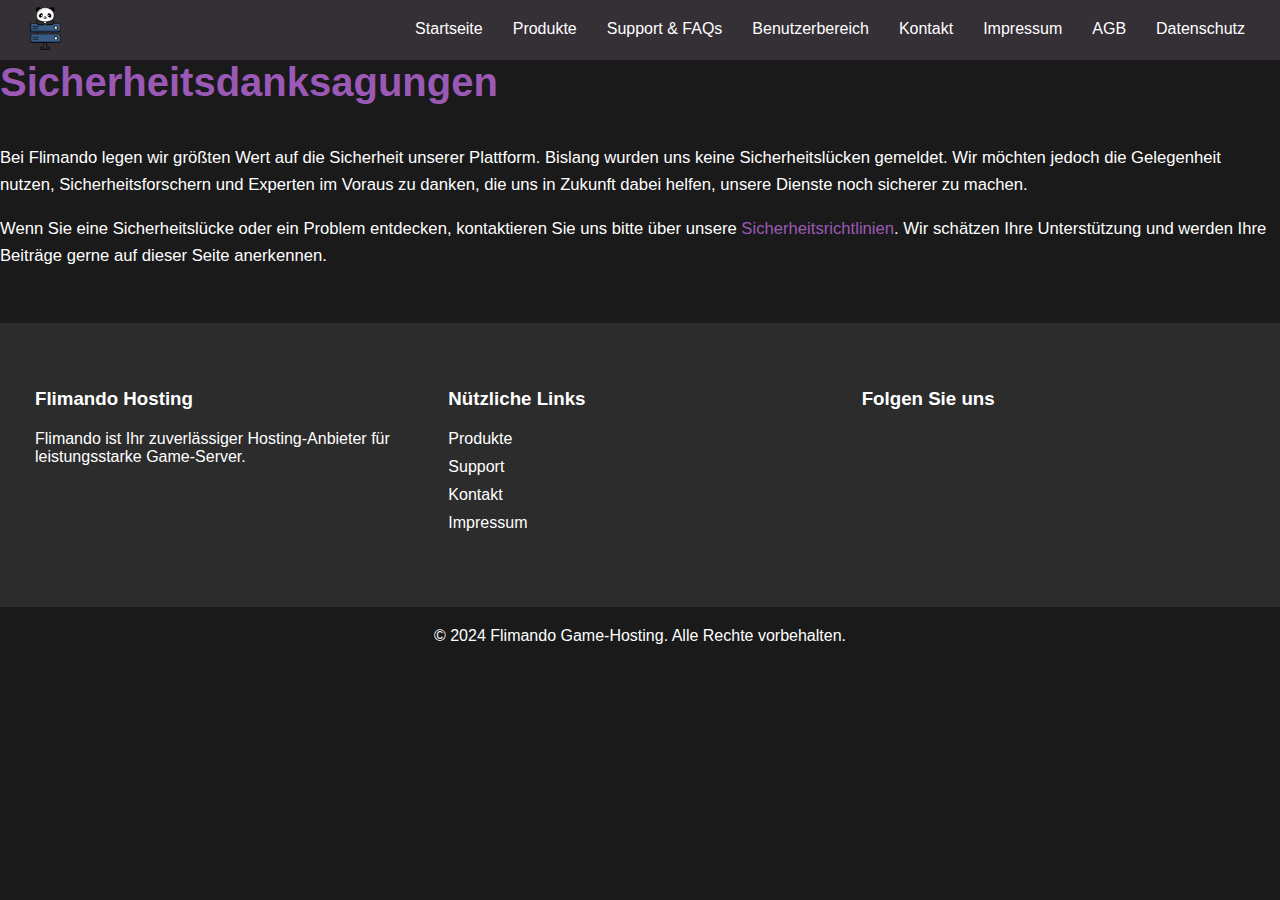
<file: security-acknowledgements.html>
<!DOCTYPE html>
<html lang="de">
<head>
    <meta charset="UTF-8">
    <title>Sicherheitsdanksagungen - Flimando</title>
    <meta name="description" content="Wir bedanken uns bei den Sicherheitsforschern, die zur Sicherheit von Flimando beigetragen haben.">
    <link rel="stylesheet" href="styles.css">
</head>
<body>
    <!-- Navigation -->
    <header>
        <nav>
            <div class="logo">
                <a href="index"><img src="logo.png" alt="Flimando Logo"></a>
            </div>
            <ul class="nav-links">
                <li><a href="index">Startseite</a></li>
                <li><a href="produkte">Produkte</a></li>
                <li><a href="support">Support & FAQs</a></li>
                <li><a href="dashboard">Benutzerbereich</a></li>
                <li><a href="kontakt">Kontakt</a></li>
                <li><a href="impressum">Impressum</a></li>
                <li><a href="agb">AGB</a></li>
                <li><a href="datenschutz">Datenschutz</a></li>
            </ul>
        </nav>
    </header>

    <!-- Hauptinhalt -->
    <main>
        <section class="legal">
            <h1>Sicherheitsdanksagungen</h1>
            <p>
                Bei Flimando legen wir größten Wert auf die Sicherheit unserer Plattform. Bislang wurden uns keine Sicherheitslücken gemeldet. Wir möchten jedoch die Gelegenheit nutzen, Sicherheitsforschern und Experten im Voraus zu danken, die uns in Zukunft dabei helfen, unsere Dienste noch sicherer zu machen.
            </p>
            <br>
            <p>
            Wenn Sie eine Sicherheitslücke oder ein Problem entdecken, kontaktieren Sie uns bitte über unsere <a href=".well-known/security.txt">Sicherheitsrichtlinien</a>. Wir schätzen Ihre Unterstützung und werden Ihre Beiträge gerne auf dieser Seite anerkennen.<br>
            <br><br>
        </p>
        </section>
    </main>

    <!-- Footer -->
    <footer>
        <div class="footer-content">
            <div class="footer-section about">
                <h3>Flimando Hosting</h3>
                <p>Flimando ist Ihr zuverlässiger Hosting-Anbieter für leistungsstarke Game-Server.</p>
            </div>
            <div class="footer-section links">
                <h3>Nützliche Links</h3>
                <ul>
                    <li><a href="produkte">Produkte</a></li>
                    <li><a href="support">Support</a></li>
                    <li><a href="kontakt">Kontakt</a></li>
                    <li><a href="impressum">Impressum</a></li>
                </ul>
            </div>
            <div class="footer-section social">
                <h3>Folgen Sie uns</h3>
                <a href="https://discord.gg/kgJV8tK932" target="_blank"><i class="fab fa-discord" alt="Discord Logo"></i></a>
                <a href="https://twitter.com/flimando_dach" target="_blank"><i class="fab fa-twitter" alt="Twitter Logo"></i></a>
            </div>
        </div>
        <div class="footer-bottom">
            <p>&copy; 2024 Flimando Game-Hosting. Alle Rechte vorbehalten.</p>
        </div>
    </footer>

    <!-- JavaScript-Datei -->
    <script src="script.js"></script>
</body>
</html>
</file>
<file: styles.css>
/* Allgemeine Stile */
* {
    margin: 0;
    padding: 0;
    box-sizing: border-box;
}

body {
    font-family: 'Segoe UI', Tahoma, Geneva, Verdana, sans-serif;
    background-color: #1a1a1a; /* Dunkler Hintergrund */
    color: #ffffff; /* Weißer Text */
}

a {
    text-decoration: none;
    color: inherit;
}

/* Navigation */
header nav {
    display: flex;
    align-items: center;
    justify-content: space-between;
    background-color: #352f36; /* Angegebener Farbcode */
    padding: 0 20px;
}

.logo img {
    height: 50px;
    transition: transform 0.3s ease-in-out;
}

.logo img:hover {
    transform: rotate(360deg);
}

.nav-links {
    list-style: none;
    display: flex;
}

.nav-links li {
    margin: 0 15px;
}

.nav-links li a {
    color: #ffffff;
    padding: 20px 0;
    display: block;
    border-bottom:  2px solid #352f36;
    transition: color 0.3s ease-in-out, border-bottom 0.3s ease-in-out;
}

.nav-links li a:hover {
    color: #9b59b6; /* Akzentfarbe für Hover */ 
    border-bottom:  2px solid #9b59b6;
}

/* Menü-Toggle für mobile Ansicht */
.menu-toggle {
    display: none;
    flex-direction: column;
    cursor: pointer;
}

.menu-toggle span {
    height: 3px;
    width: 25px;
    background-color: #ffffff;
    margin: 4px 0;
    transition: background-color 0.3s ease-in-out;
}

.menu-toggle:hover span {
    background-color: #9b59b6;
}

/* Responsive Navigation */
@media (max-width: 768px) {
    .nav-links {
        display: none;
        flex-direction: column;
        width: 100%;
        background-color: #352f36;
    }

    .nav-links.active {
        display: flex;
    }

    .nav-links li {
        text-align: center;
        margin: 0;
    }

    .menu-toggle {
        display: flex;
    }
}

/* Hero-Sektion */
.hero {
    background-image: url('hero.webp');
    background-size: cover;
    background-position: center;
    color: #ffffff;
    text-align: center;
    padding: 150px 20px;
    position: relative;
}

.hero::after {
    content: '';
    position: absolute;
    top: 0;
    left: 0;
    width: 100%;
    height: 100%;
    background: rgba(53, 47, 54, 0.7); /* Leichte Verdunkelung */
}

.hero h1,
.hero p,
.hero .cta-button {
    position: relative;
    z-index: 1;
}

.hero h1 {
    font-size: 3em;
    margin-bottom: 20px;
    animation: fadeInDown 1s ease-in-out;
}

.hero p {
    font-size: 1.5em;
    animation: fadeInUp 1s ease-in-out;
}

.cta-button {
    background-color: #9b59b6; /* Akzentfarbe */
    color: #ffffff;
    padding: 15px 30px;
    border-radius: 5px;
    margin-top: 30px;
    display: inline-block;
    font-size: 1.2em;
    transition: background-color 0.3s ease-in-out, transform 0.3s ease-in-out;
    animation: fadeInUp 1.5s ease-in-out;
}

.cta-button:hover {
    background-color: #8e44ad;
    transform: scale(1.05);
}

/* Vorteile */
.benefits {
    padding: 50px 20px;
    text-align: center;
    background-color: #1a1a1a;
}

.benefits h2 {
    font-size: 2.5em;
    margin-bottom: 40px;
    color: #ffffff;
    animation: fadeIn 1s ease-in-out;
}

.benefit-cards {
    display: flex;
    flex-wrap: wrap;
    justify-content: center;
}

.benefit-cards .card {
    background-color: #2c2c2c;
    margin: 15px;
    padding: 30px 20px;
    border-radius: 5px;
    flex: 1 1 200px;
    max-width: 250px;
    transition: transform 0.3s ease-in-out, box-shadow 0.3s ease-in-out;
    animation: fadeInUp 1s ease-in-out;
}

.benefit-cards .card:hover {
    transform: translateY(-10px);
    box-shadow: 0 15px 30px rgba(0, 0, 0, 0.5);
}

.benefit-cards .card h3 {
    margin-bottom: 15px;
    color: #ffffff;
}

.benefit-cards .card p {
    color: #bfbfbf;
}

.benefit-cards .card i {
    font-size: 2em;
    margin-bottom: 10px;
    color: #9b59b6;
    transition: color 0.3s ease-in-out;
}

.benefit-cards .card:hover i {
    color: #8e44ad;
}

/* TrustPilot-Bewertungen */
.reviews {
    background-color: #1a1a1a;
    padding: 30px 20px;
    text-align: center;
}

.reviews h2 {
    font-size: 2em;
    margin-bottom: 15px;
    color: #ffffff;
    animation: fadeIn 1s ease-in-out;
}

.trustpilot-button {
    font-size: 2em;
    background-color: #2c2c2c;
    margin: 0 auto 20px;
    padding: 20px;
    border-radius: 5px;    
    max-width: 750px;
    animation: fadeInUp 1s ease-in-out;
    transition: transform 0.3s ease-in-out, box-shadow 0.3s ease-in-out;
}

.trustpilot-button:hover {
    box-shadow: 0 15px 30px rgba(0, 0, 0, 0.5);
    background-color: #3f2c47;
    transform: translateY(-2px);
    transform: scale(1.05);
}

/* Call to Action */
.cta {
    background-color: #9b59b6;
    color: #ffffff;
    padding: 50px 20px;
    text-align: center;
}

.cta h2 {
    font-size: 2.5em;
    margin-bottom: 30px;
    animation: fadeIn 1s ease-in-out;
}

.cta a {
    background-color: #ffffff;
    color: #9b59b6;
    padding: 15px 30px;
    border-radius: 5px;
    font-size: 1.2em;
    transition: background-color 0.3s ease-in-out, color 0.3s ease-in-out, transform 0.3s ease-in-out;
}

.cta a:hover {
    background-color: #8e44ad;
    color: #ffffff;
    transform: scale(1.05);
}

/* Footer */
footer {
    background-color: #2c2c2c;
    color: #ffffff;
}

.footer-content {
    display: flex;
    flex-wrap: wrap;
    padding: 50px 20px;
    justify-content: space-around;
}

.footer-section {
    flex: 1 1 200px;
    margin: 15px;
}

.footer-section h3 {
    margin-bottom: 20px;
}

.footer-section ul {
    list-style: none;
}

.footer-section ul li {
    margin-bottom: 10px;
}

.footer-section ul li a {
    color: #ffffff;
    transition: color 0.3s ease-in-out;
}

.footer-section ul li a:hover {
    color: #9b59b6;
}

.footer-bottom {
    background-color: #1a1a1a;
    padding: 20px;
    text-align: center;
}

/* Support */

.support {
    text-align: center;
    margin-top: 1em;
}








/* Produktkarten */
.products {
    padding: 50px 20px;
    text-align: center;
    background-color: #1a1a1a;
}

.products h1 {
    font-size: 2.5em;
    margin-bottom: 40px;
    color: #ffffff;
    animation: fadeIn 1s ease-in-out;
}

.product-cards {
    display: flex;
    flex-wrap: wrap;
    justify-content: center;
}

.product-card {
    background-color: #2c2c2c;
    margin: 15px;
    padding: 30px 20px;
    border-radius: 5px;
    flex: 1 1 300px;
    max-width: 300px;
    text-align: center;
    transition: transform 0.3s ease-in-out, box-shadow 0.3s ease-in-out;
    animation: fadeInUp 1s ease-in-out;
}

.product-card:hover {
    transform: translateY(-10px);
    box-shadow: 0 15px 30px rgba(0, 0, 0, 0.5);
}

.product-card h2 {
    margin-bottom: 20px;
    color: #ffffff;
}

.product-card ul {
    list-style: none;
    margin-bottom: 20px;
}

.product-card ul li {
    margin-bottom: 10px;
    color: #bfbfbf;
}

.rent-button {
    background-color: #9b59b6;
    color: #ffffff;
    padding: 10px 25px;
    border: none;
    border-radius: 5px;
    cursor: pointer;
    transition: background-color 0.3s ease-in-out, transform 0.3s ease-in-out;
}

.rent-button:hover {
    background-color: #8e44ad;
    transform: scale(1.05);
}

/* FAQ-spezifische Styles */
.header-container {
    background-color: #1a1a1a;
    padding: 60px 20px;
    text-align: center;
    animation: fadeInUp 1s ease-in-out;
}

.header-container h1 {
    font-size: 3em;
    color: #A869C4;
    margin-bottom: 20px;
    animation: fadeInDown 1s ease-in-out;
}

.header-container p {
    font-size: 1.2em;
    color: #ffffff;
    animation: fadeInUp 1s ease-in-out;
}

/* Navigation für FAQs */
.faq-navigation {
    background-color: #333;
    padding: 20px;
    display: flex;
    justify-content: center;
    flex-wrap: wrap;
    animation: fadeInUp 1s ease-in-out;
}

.faq-navigation ul {
    list-style: none;
    padding: 0;
    display: flex;
    flex-wrap: wrap;
}

.faq-navigation li {
    margin: 10px;
}

.faq-navigation .faq-category {
    background: transparent;
    border: 2px solid #555;
    color: #ffffff;
    padding: 10px 20px;
    font-size: 1em;
    cursor: pointer;
    transition: all 0.3s ease;
    border-radius: 5px;
}

.faq-navigation .faq-category:hover,
.faq-navigation .faq-category.active {
    border-color: #d063ff;
    color: #edc9fd;
    box-shadow: 0 0 10px #d063ff, 0 0 20px #d063ff;
    transform: scale(1.05);
}

/* FAQ-Inhalt */
.faq-content {
    padding: 40px 20px;
    max-width: 1000px;
    margin: auto;
}

.faq-section {
    margin-bottom: 40px;
}

.faq-section h2 {
    border-bottom: 2px solid #8e44ad;
    padding-bottom: 10px;
    font-size: 2em;
    color: #A869C4;
    margin-bottom: 20px;
    animation: fadeIn 1s ease-in-out;
}

.faq-item {
    margin: 20px 0;
    background-color: #2c2c2c;
    border-radius: 5px;
    overflow: hidden;
    transition: all 0.3s ease;
    animation: fadeInUp 1s ease-in-out;
}

.faq-item.active {
    box-shadow: 0 0 15px #ba6ddb;
}

.faq-question {
    background: #222;
    color: #fff;
    border: none;
    padding: 15px;
    width: 100%;
    text-align: left;
    font-size: 1.1em;
    cursor: pointer;
    display: flex;
    justify-content: space-between;
    align-items: center;
    transition: background-color 0.3s ease;   
}

.faq-question:hover {
    background: #ba6ddb;
    color: #111;
}

.faq-question i {
    margin-left: 10px;
    transition: transform 0.3s ease;
}

.faq-answer {
    max-height: 0;
    overflow: hidden;
    transition: max-height 0.5s ease;
    background: #333;
    padding: 0 15px;
    border-left: 4px solid #8e44ad;
}

.faq-answer p {
    padding: 15px 0;
    color: #bfbfbf;
}

/* Anpassungen für mobile Geräte */
@media (max-width: 768px) {
    .faq-navigation ul {
        flex-direction: column;
        align-items: center;
    }

    .faq-navigation li {
        margin: 5px 0;
    }

    .faq-section h2 {
        font-size: 1.5em;
    }
}

/* Dashboard */
.dashboard {
    padding: 50px 20px;
    text-align: center;
    background-color: #1a1a1a;
    color: #ffffff;
}

.server-status {
    margin-bottom: 40px;
}

.status-card {
    background-color: #2c2c2c;
    margin: 0 auto 20px;
    padding: 20px;
    border-radius: 5px;
    max-width: 500px;
    transition: box-shadow 0.3s ease-in-out;
}

.status-card:hover {
    box-shadow: 0 15px 30px rgba(0, 0, 0, 0.5);
}

#restart-button {
    background-color: #9b59b6;
    color: #ffffff;
    padding: 10px 25px;
    border: none;
    border-radius: 5px;
    cursor: pointer;
    transition: background-color 0.3s ease-in-out, transform 0.3s ease-in-out;
}

#restart-button:hover {
    background-color: #8e44ad;
    transform: scale(1.05);
}

.discord-integration {
    background-color: #7289da;
    color: #ffffff;
    padding: 30px;
    border-radius: 5px;
    transition: box-shadow 0.3s ease-in-out;
}

.discord-integration:hover {
    box-shadow: 0 15px 30px rgba(0, 0, 0, 0.5);
}

#connect-discord {
    background-color: #ffffff;
    color: #7289da;
    padding: 10px 25px;
    border: none;
    border-radius: 5px;
    cursor: pointer;
    transition: background-color 0.3s ease-in-out, transform 0.3s ease-in-out;
}

#connect-discord:hover {
    background-color: #dcdcdc;
    transform: scale(1.05);
}

/* Kontaktformular */
.contact {
    padding: 50px 20px;
    max-width: 600px;
    margin: 0 auto;
    background-color: #1a1a1a;
}

.contact-form {
    display: flex;
    flex-direction: column;
}

.contact-form label {
    margin-bottom: 5px;
    font-weight: bold;
    color: #ffffff;
}

.contact-form input,
.contact-form textarea {
    margin-bottom: 20px;
    padding: 10px;
    background-color: #2c2c2c;
    border: 1px solid #352f36;
    color: #ffffff;
    border-radius: 5px;
    transition: border-color 0.3s ease-in-out;
}

.contact-form input:focus,
.contact-form textarea:focus {
    border-color: #9b59b6;
}

.contact-form button {
    background-color: #9b59b6;
    color: #ffffff;
    padding: 15px;
    border: none;
    border-radius: 5px;
    cursor: pointer;
    transition: background-color 0.3s ease-in-out, transform 0.3s ease-in-out;
}

.contact-form button:hover {
    background-color: #8e44ad;
    transform: scale(1.05);
}

.legal h1 {
    text-align: left;
    font-size: 2.5em;
    margin-bottom: 1em;
    animation: fadeInDown 1s ease-in-out;
    color: #9b59b6;
}
.legal p {
    font-size: 12.5pt;
    line-height: 1.6;
    animation: fadeInDown 1s ease-in-out;
    color: #ffffff;
    text-align: left;
}

.legal a {
    color: #9b59b6;
    font-size: 12.5pt;
    line-height: 1.6;
    animation: fadeInDown 1s ease-in-out;
    text-decoration: none;
}
.legal a:hover {
    text-decoration: underline;
    font-size: 12.5pt;
    line-height: 1.6;
    animation: fadeInDown 1s ease-in-out;
    color: #9b59b6
}
.legal h2 {
    font-size: 20.5pt;
    margin-bottom: 0.4em;
    animation: fadeInDown 1s ease-in-out;
    color: #9b59b6;
    text-align: left;
}
.legal h3 {
    font-size: 17.5pt;
    margin-bottom: 0.3em;
    animation: fadeInDown 1s ease-in-out;
    color: #b1b1b1;
    text-align: left;
}
/* Animationen */
@keyframes fadeIn {
    from {
        opacity: 0;
    }
    to {
        opacity: 1;
    }
}

@keyframes fadeInUp {
    from {
        opacity: 0;
        transform: translateY(20px);
    }
    to {
        opacity: 1;
        transform: translateY(0);
    }
}

@keyframes fadeInDown {
    from {
        opacity: 0;
        transform: translateY(-20px);
    }
    to {
        opacity: 1;
        transform: translateY(0);
    }
}

/* Medienabfragen für mobile Geräte */
@media (max-width: 768px) {
    .benefit-cards,
    .product-cards {
        flex-direction: column;
        align-items: center;
    }

    .footer-content {
        flex-direction: column;
        align-items: center;
    }

    .hero {
        padding: 100px 20px;
    }

    .hero h1 {
        font-size: 2em;
    }

    .hero p {
        font-size: 1.2em;
    }

    .cta-button {
        font-size: 1em;
    }
}
</file>
